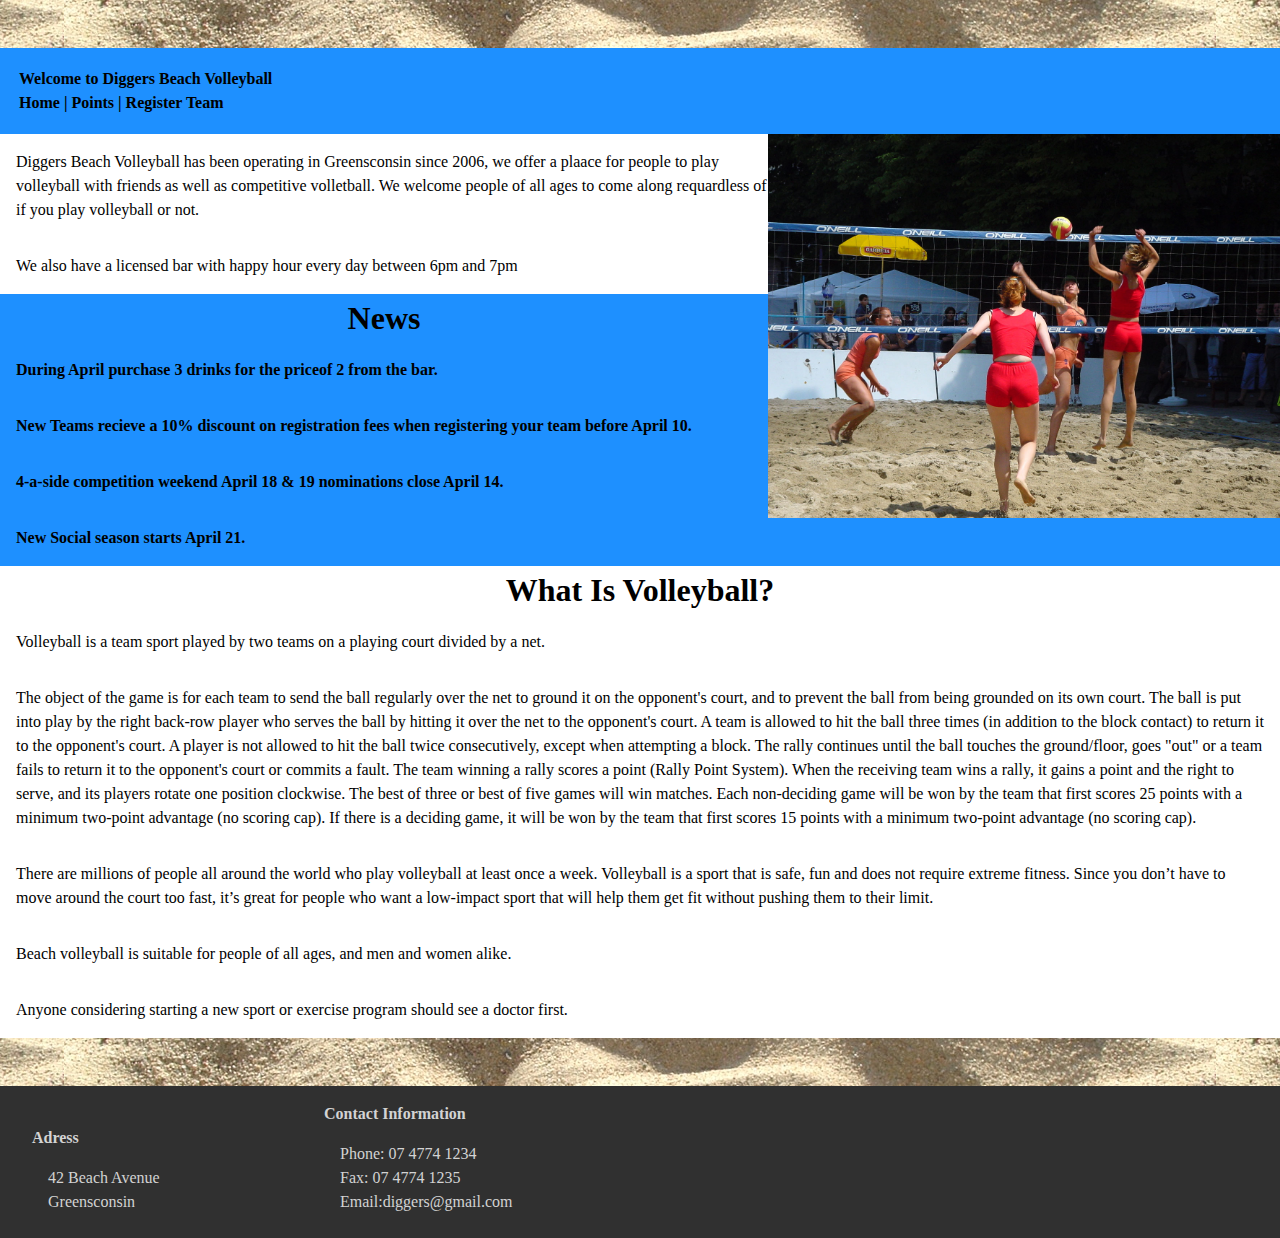
<file: index.html>
<!DOCTYPE html>
<head>
    <link rel="stylesheet" type="text/css" href="theme.css">
    <link rel="stylesheet" type="text/css" href="main.css">
    <meta charset="utf-8">
    <title>
        Diggers Volloyball Home
    </title>
</head>

<div class="banner"></div>

<!--Menu-->
<div class="menu">
    
    <p><b>
        Welcome to Diggers Beach Volleyball<br>
        <a href=index.html>Home</a> | <a href="scores.html">Points</a> | <a href="register_team.html">Register Team</a>
    </b></p>
</div>

<!-- body goes here-->
<div>    
    <img src="images/girls_game.jpg">
    
    <p>
        Diggers Beach Volleyball has been operating in Greensconsin since 2006, we offer a plaace for people to play volleyball with friends as well as competitive volletball. We welcome people of all ages to come along requardless of if you play volleyball or not.
    </p>
    <p>
        We also have a licensed bar with happy hour every day between 6pm and 7pm
    </p>
    <div class="announce">
        <h1>
            News
        </h1>
        <p><b>
            During April purchase 3 drinks for the priceof 2 from the bar.
        </p>
        <p>
            New Teams recieve a 10% discount on registration fees when registering your team before April 10.
        </p>
        <p>
            4-a-side competition weekend April 18 & 19 nominations close April 14.
        </p>
        <p>
            New Social season starts April 21.
        </p></b>
    </div>
    <h1>
        What Is Volleyball?
    </h1>
    <p>
        Volleyball is a team sport played by two teams on a playing court divided by a net.
    </P>
    <p>
        The object of the game is for each team to send the ball regularly over the net to ground it on the opponent's court, and to prevent the ball from being grounded on its own court. The ball is put into play by the           right back-row player who serves the ball by hitting it over the net to the opponent's court. A team is allowed to hit the ball three times (in addition to the block contact) to return it to the opponent's court. A       player is not allowed to hit the ball twice consecutively, except when attempting a block. The rally continues until the ball touches the ground/floor, goes "out" or a team fails to return it to the opponent's court         or commits a fault. The team winning a rally scores a point (Rally Point System). When the receiving team wins a rally, it gains a point and the right to serve, and its players rotate one position clockwise. The best        of three or best of five games will win matches. Each non-deciding game will be won by the team that first scores 25 points with a minimum two-point advantage (no scoring cap). If there is a deciding game, it will be        won by the team that first scores 15 points with a minimum two-point advantage (no scoring cap).
    </p>
    <P>
        There are millions of people all around the world who play volleyball at least once a week. Volleyball is a sport that is safe, fun and does not require extreme fitness. Since you don’t have to move around the court         too fast, it’s great for people who want a low-impact sport that will help them get fit without pushing them to their limit.
    </P>
    <p>
        Beach volleyball is suitable for people of all ages, and men and women alike.
    </p>
    <p>
        Anyone considering starting a new sport or exercise program should see a doctor first.
    </P>
</div>

<!--Footer-->
<div class="banner"></div>
<div class="footer">
    <div class="footer-inside">
        <h4>
            Adress
        </h4>
        <p>
            42 Beach Avenue<br>Greensconsin
        </p>
    </div>
    <div class="footer-inside">
        <h4>
            Contact Information
        </h4>
        <p>
            Phone: 07 4774 1234<br>
            Fax: 07 4774 1235<br>
            Email:diggers@gmail.com
        </p>
    </div>
</div>
</file>
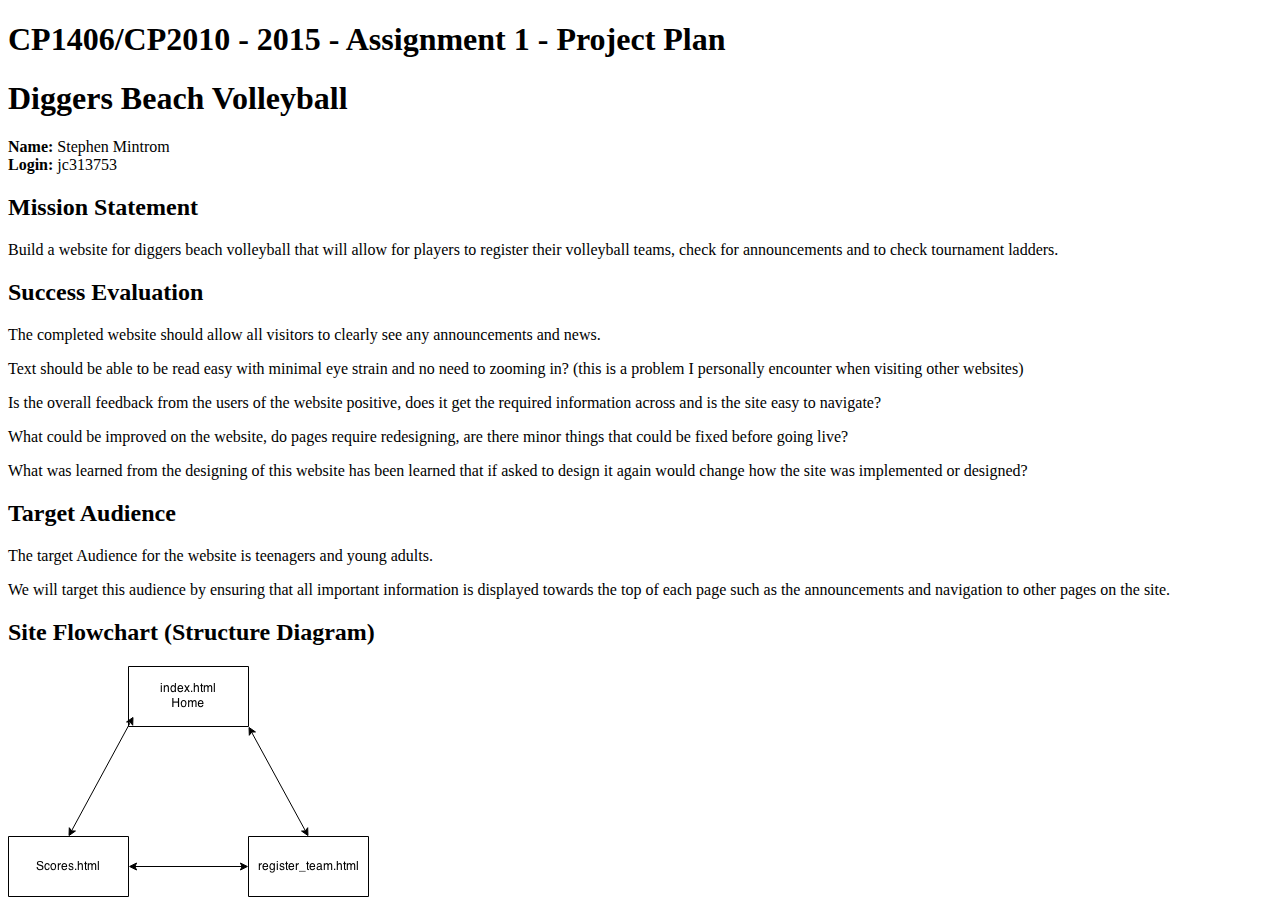
<file: plan.html>
<!doctype html>
<html>
<head>
<title>A1 Project Plan for Student Name</title>
<meta http-equiv="Content-Type" content="text/html; charset=iso-8859-1"></head>

<body>
  <h1>CP1406/CP2010 - 2015 - Assignment 1 - Project Plan</h1>
  <h1> Diggers Beach Volleyball</h1>
  <p><strong>Name:</strong> Stephen Mintrom<br>
  <strong>Login:</strong> jc313753</p>
<h2>Mission Statement</h2>
	<p>
		Build a website for diggers beach volleyball that will allow for players to register their volleyball teams, check for announcements and to check tournament ladders.
	</p>
<h2>Success Evaluation</h2>
	<p>
		The completed website should allow all visitors to clearly see any announcements and news.
	</p>
	<p>
		Text should be able to be read easy with minimal eye strain and no need to zooming in? (this is a problem I personally encounter when visiting other websites)
	</p>
	<p>
		Is the overall feedback from the users of the website positive, does it get the required information across and is the site easy to navigate?
	</P>
	<p>
		What could be improved on the website, do pages require redesigning, are there minor things that could be fixed before going live?
	</p>
	<p>
		What was learned from the designing of this website has been learned that if asked to design it again would change how the site was implemented or designed?
	</p>
<h2>Target Audience</h2>
	<p>
		The target Audience for the website is teenagers and young adults.
	</p>
	<p>
		We will target this audience by ensuring that all important information is displayed towards the top of each page such as the announcements and navigation to other pages on the site.
	</p>
<h2>Site Flowchart (Structure Diagram)</h2>
	<img src="images/flow_chart.png">
</body>
</html>
</file>
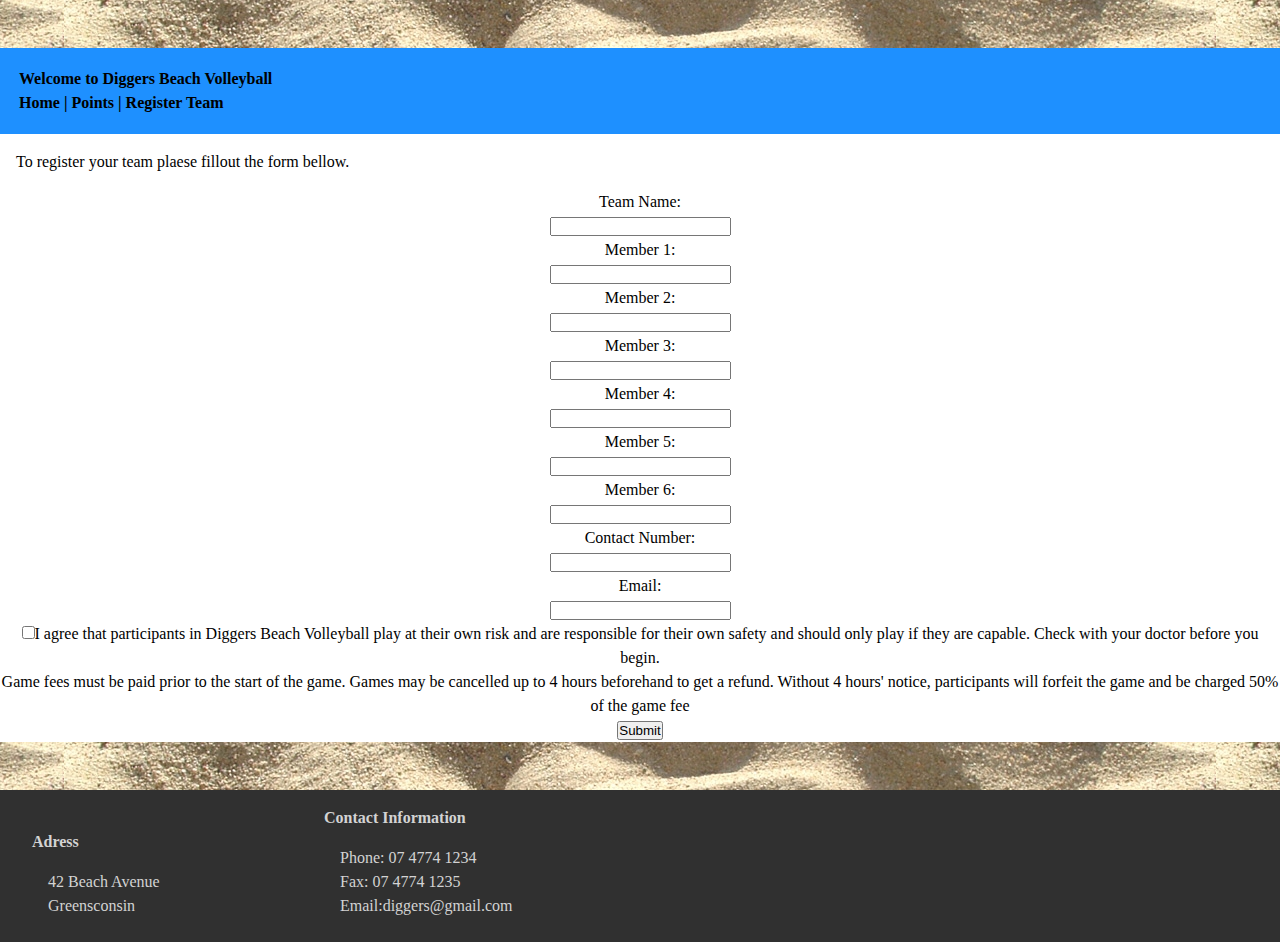
<file: register_team.html>
<!DOCTYPE html>
<head>
    <link rel="stylesheet" type="text/css" href="theme.css">
    <link rel="stylesheet" type="text/css" href="main.css">
    <meta charset="utf-8">
    <title>
        Diggers Volloyball Home
    </title>
</head>

<div class="banner"></div>

<!--Menu-->
<div class="menu">
    
    <p><b>
        Welcome to Diggers Beach Volleyball<br>
        <a href=index.html>Home</a> | <a href="scores.html">Points</a> | <a href="register_team.html">Register Team</a>
    </b></p>
</div>

<!--Main Body Goes Here-->
<p>
    To register your team plaese fillout the form bellow.
</p>
<div class="register">
    <form>
        Team Name:<br> <input type="text" name="teamname">
        <br>
        Member 1:<br> <input type="text" name="member1">
        <br>
        Member 2:<br> <input type="text" name="member2">
        <br>
        Member 3:<br> <input type="text" name="member3">
        <br>
        Member 4:<br> <input type="text" name="member4">
        <br>
        Member 5:<br> <input type="text" name="member5">
        <br>
        Member 6:<br> <input type="text" name="member6">
        <br>
        Contact Number:<br> <input type="number" name="contact">
        <br>
        Email: <br> <input type="email" name="email">
        <br>
        <input type="checkbox" name="accept">I agree that participants in Diggers Beach Volleyball play at their own risk and are responsible for their own safety and should only play if they are capable. Check with your doctor before you begin.
        <br>
        Game fees must be paid prior to the start of the game. Games may be cancelled up to 4 hours beforehand to get a refund. Without 4 hours' notice, participants will forfeit the game and be charged 50% of the game fee
        <br>
        <input type="submit" name="confirm">
    </form>
</div>

<!--Footer-->
<div class="banner"></div>
<div class="footer">
    <div class="footer-inside">
        <h4>
            Adress
        </h4>
        <p>
            42 Beach Avenue<br>Greensconsin
        </p>
    </div>
    <div class="footer-inside">
        <h4>
            Contact Information
        </h4>
        <p>
            Phone: 07 4774 1234<br>
            Fax: 07 4774 1235<br>
            Email:diggers@gmail.com
        </p>
    </div>
</div>
</file>
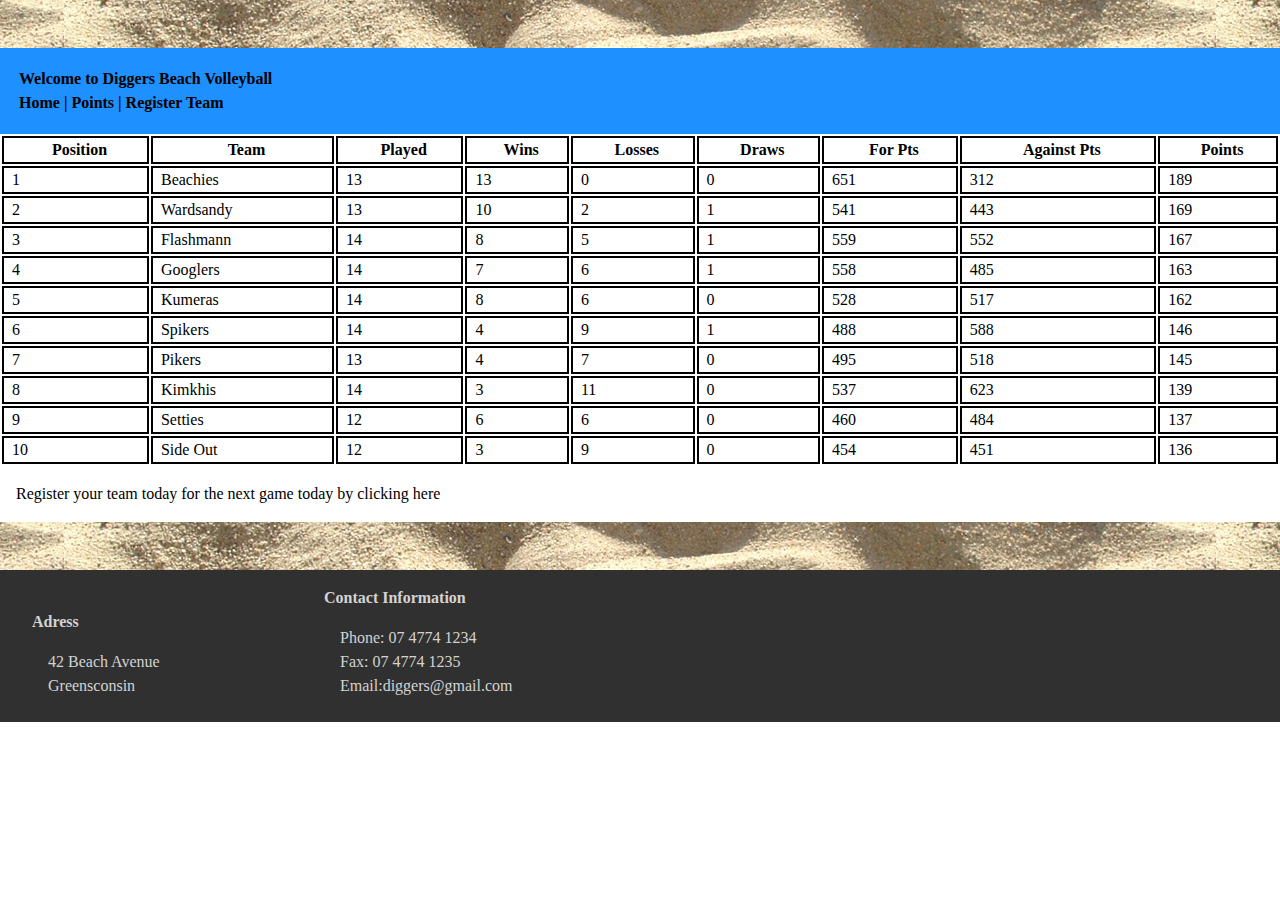
<file: scores.html>
<!DOCTYPE html>
<head>
    <link rel="stylesheet" type="text/css" href="theme.css">
    <link rel="stylesheet" type="text/css" href="main.css">
    <meta charset="utf-8">
    <title>
        Diggers Volloyball Home
    </title>
</head>

<div class="banner"></div>

<!--Menu-->
<div class="menu">
    
    <p><b>
        Welcome to Diggers Beach Volleyball<br>
        <a href=index.html>Home</a> | <a href="scores.html">Points</a> | <a href="register_team.html">Register Team</a>
    </b></p>
</div>

<!--Main Body-->

<table>
    <tr>
        <th>Position</th>
        <th>Team</th>
        <th>Played</th>
        <th>Wins</th>
        <th>Losses</th>
        <th>Draws</th>
        <th>For Pts</th>
        <th>Against Pts</th>
        <th>Points</th>
    </tr>
    <tr>
        <td>1</td>
        <td>Beachies</td>
        <td>13</td>
        <td>13</td>
        <td>0</td>
        <td>0</td>
        <td>651</td>
        <td>312</td>
        <td>189</td>
    </tr>
    <tr>
        <td>2</td>
        <td>Wardsandy</td>
        <td>13</td>
        <td>10</td>
        <td>2</td>
        <td>1</td>
        <td>541</td>
        <td>443</td>
        <td>169</td>
    </tr>
    <tr>
        <td>3</td>
        <td>Flashmann</td>
        <td>14</td>
        <td>8</td>
        <td>5</td>
        <td>1</td>
        <td>559</td>
        <td>552</td>
        <td>167</td>
    </tr>
    <tr>
        <td>4</td>
        <td>Googlers</td>
        <td>14</td>
        <td>7</td>
        <td>6</td>
        <td>1</td>
        <td>558</td>
        <td>485</td>
        <td>163</td>
    </tr>
    <tr>
        <td>5</td>
        <td>Kumeras</td>
        <td>14</td>
        <td>8</td>
        <td>6</td>
        <td>0</td>
        <td>528</td>
        <td>517</td>
        <td>162</td>
    </tr>
    <tr>
        <td>6</td>
        <td>Spikers</td>
        <td>14</td>
        <td>4</td>
        <td>9</td>
        <td>1</td>
        <td>488</td>
        <td>588</td>
        <td>146</td>
    </tr>
    <tr>
        <td>7</td>
        <td>Pikers</td>
        <td>13</td>
        <td>4</td>
        <td>7</td>
        <td>0</td>
        <td>495</td>
        <td>518</td>
        <td>145</td>
    </tr>
    <tr>
        <td>8</td>
        <td>Kimkhis</td>
        <td>14</td>
        <td>3</td>
        <td>11</td>
        <td>0</td>
        <td>537</td>
        <td>623</td>
        <td>139</td>
    </tr>
    <tr>
        <td>9</td>
        <td>Setties</td>
        <td>12</td>
        <td>6</td>
        <td>6</td>
        <td>0</td>        
        <td>460</td>
        <td>484</td>
        <td>137</td>
    </tr>
    <tr>
        <td>10</td>
        <td>Side Out</td>
        <td>12</td>
        <td>3</td>
        <td>9</td>
        <td>0</td>
        <td>454</td>
        <td>451</td>
        <td>136</td>
    </tr>
</table>
<p>
Register your team today for the next game today by clicking <a href="register_team.html">here</a>
</p>


<!--Footer-->
<div class="banner"></div>
<div class="footer">
    <div class="footer-inside">
        <h4>
            Adress
        </h4>
        <p>
            42 Beach Avenue<br>Greensconsin
        </p>
    </div>
    <div class="footer-inside">
        <h4>
            Contact Information
        </h4>
        <p>
            Phone: 07 4774 1234<br>
            Fax: 07 4774 1235<br>
            Email:diggers@gmail.com
        </p>
    </div>
</div>
</file>
<file: theme.css>
*{
    padding: 0;
    margin: 0;
}

.banner{
    background-image: url(sand_pale.jpg);
    background-repeat: repeat;
    background-position: center;
    text-align: center;
    text-decoration-color: white;
    height: 3em;
}

.menu{
    background-color: dodgerblue;
    padding: 3px;
}
.footer{
    padding-top: 1em;
    padding-bottom: .5em;
    background-color: #303030;
    color: lightgray;
}

.footer-inside{
    margin-left: 2em;
    width: 20%;
    align-self: center;
    display: inline-block;
}

.register{
    text-align: center;
}

.announce{
    background-color: dodgerblue;
    flex-wrap: wrap;
}
</file>
<file: main.css>
body{
    line-height: 1.5;
}

h1{
    text-align: center;
}

p{
    padding: 1em;
}

img{
    width: 40%;
    height: auto;
    float: right;
}

a:visited{
    color: black;
    text-decoration: none
}

a:link{
    color: black;
    text-decoration: none;
}

a:hover{
    text-decoration: underline;
    background-color: aqua;
}

table{
    width: 100%;
}

th, td{
    border: 2px solid black;
    padding-left: .5em;
}
</file>
